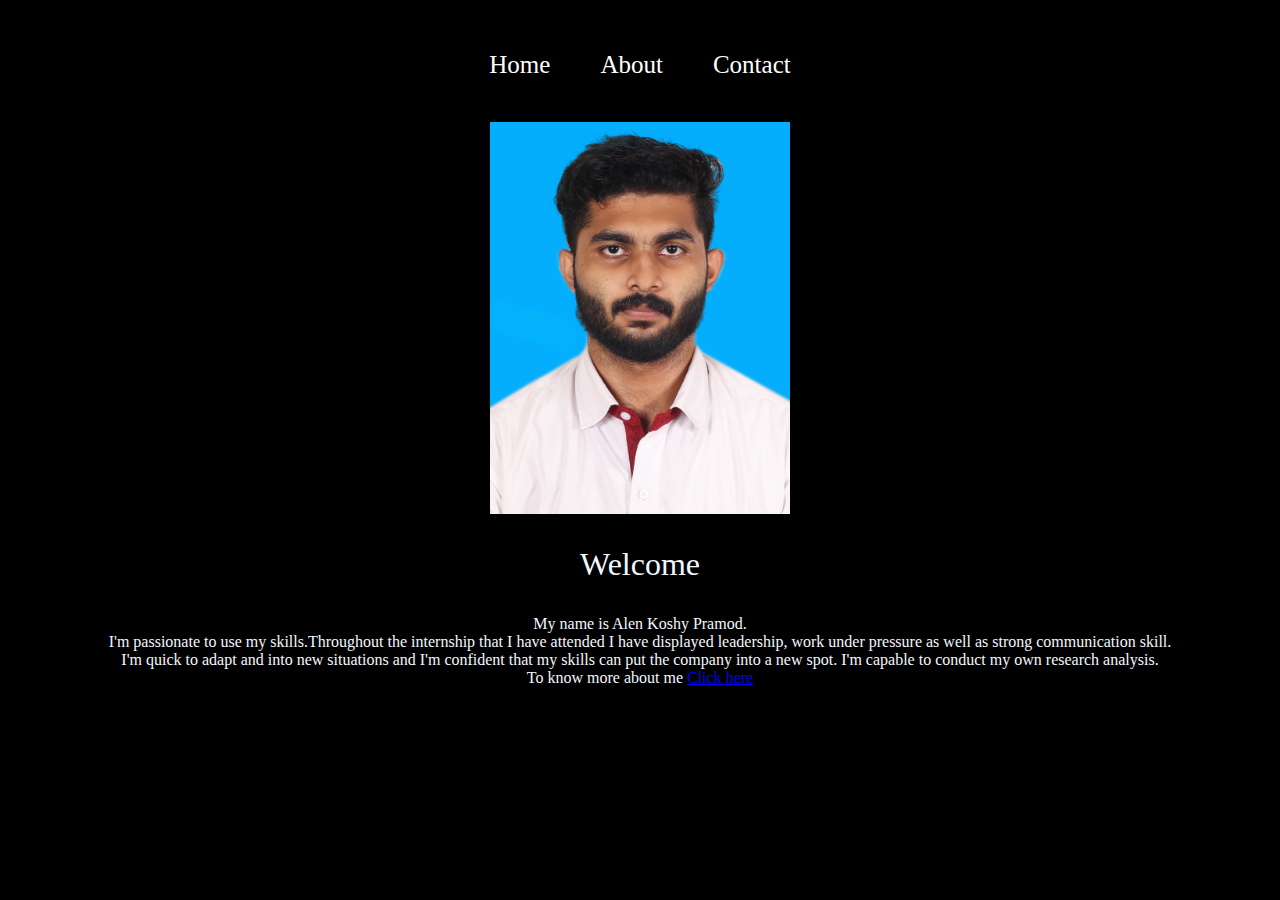
<file: index.html>
<!DOCTYPE html>
<html lang="en">
    <head>
        <link rel="stylesheet" href="style.css">nk
        <meta charrse="UTF-8">
        <meta http-equiv="'X-UA-Compatible">
        <meta name="viewport" content="width-device width">
        <title>Portfolio</title>
    </head>
    <body>
        <div class="navigation">
            <a href="index.html">Home</a>
            <a href="about.html">About</a>
            <a href="contact.html">Contact</a>
        </div>
        <br>
        <div>
            <img src="Alen Koshy Pramod.jpg" class="center">
        </div>
        <div class="welcome">
            <p>Welcome</p>
        </div>
        <div class="intro">
            My name is Alen Koshy Pramod.<br>
            I'm passionate to use my skills.Throughout the internship that I have attended I have displayed leadership, work under pressure as well as strong communication skill.<br>
            I'm quick to adapt and into new situations and I'm confident that my skills can put the company into a new spot. I'm capable to conduct my own research analysis.<br>
            To know more about me <a href="about.html">Click here</a>
        </div>
    </body>
</html>
</file>
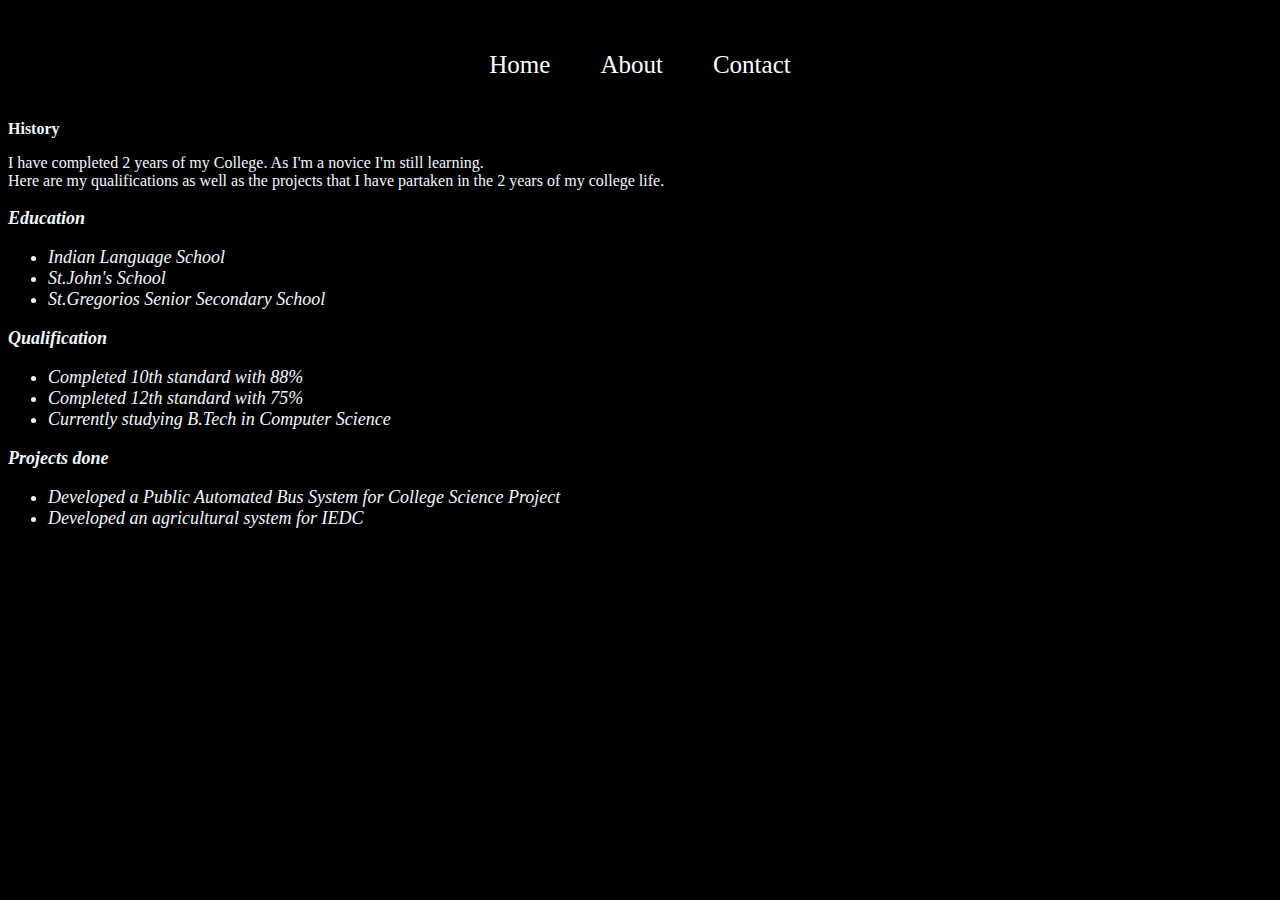
<file: about.html>
<!DOCTYPE html>
<html lang="en">
    <head>
        <link rel="stylesheet" href="style.css">nk
        <meta charrse="UTF-8">
        <meta http-equiv="'X-UA-Compatible">
        <meta name="viewport" content="width-device width">
        <title>About</title>
    </head>
    <body>
        <div class="navigation">
            <a href="index.html">Home</a>
            <a href="about.html">About</a>
            <a href="contact.html">Contact</a>
        </div>
        <div class="history">
            <p><b>History</b></p>
            <p>I have completed 2 years of my College. As I'm a novice I'm still learning.<br>
            Here are my qualifications as well as the projects that I have partaken in the 2 years of my college life.</p>
        </div>
        <div class="education">
            <p><b>Education</b></p>
            <ul><li>Indian Language School</li>
            <li>St.John's School</li>
            <li>St.Gregorios Senior Secondary School</li>
            </ul>
        </div>
        <div class="qualification">
            <p><b>Qualification</b></p>
            <ul>
                <li>Completed 10th standard with 88%</li>
                <li>Completed 12th standard with 75%</li>
                <li>Currently studying B.Tech in Computer Science</li>
            </ul>
        <div class="project">
            <p><b>Projects done</b></p>
            <ul>
                <li>Developed a Public Automated Bus System for College Science Project</li>
                <li>Developed an agricultural system for IEDC</li>
            </ul>
        </div>
    </body>
</html>
</file>
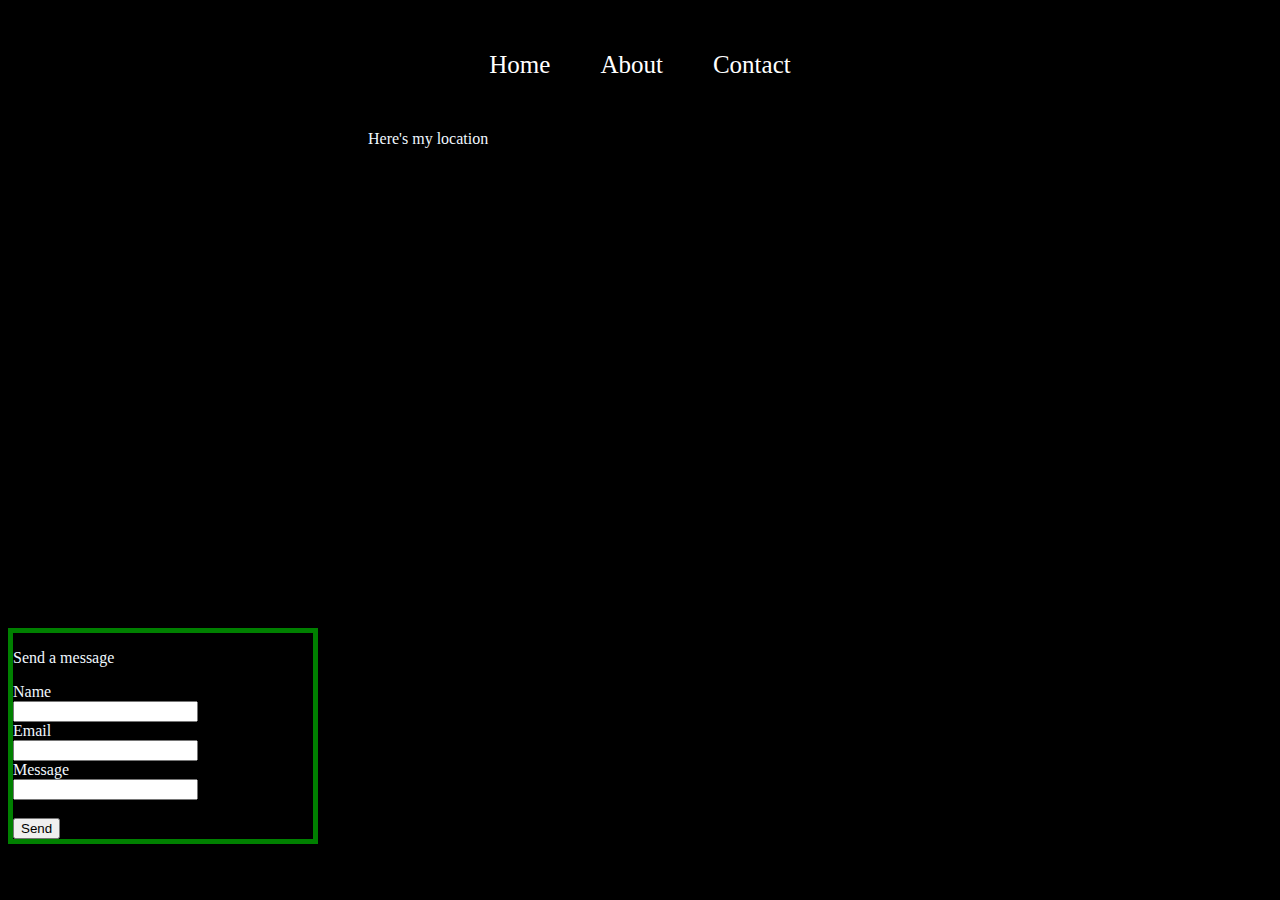
<file: contact.html>
<!DOCTYPE html>
<html lang="en">
    <head>
        <link rel="stylesheet" href="style.css">nk
        <meta charrse="UTF-8">
        <meta http-equiv="'X-UA-Compatible">
        <meta name="viewport" content="width-device width">
        <title>Contact</title>
    </head>
    <body>
        <div class="navigation">
            <a href="index.html">Home</a>
            <a href="about.html">About</a>
            <a href="contact.html">Contact</a>
        </div>
        <div class="location">
            <p>Here's my location</p>
            <iframe src="https://www.google.com/maps/embed?pb=!1m18!1m12!1m3!1d3937.382592487067!2d76.61241091445972!3d9.29932678725761!2m3!1f0!2f0!3f0!3m2!1i1024!2i768!4f13.1!3m3!1m2!1s0x3b0622984cfaf3af%3A0xd0320f890b6fca5!2sProvidence%20College%20of%20Engineering%20%26%20School%20of%20Business%2C%20Chengannur!5e0!3m2!1spa!2sin!4v1677491838236!5m2!1spa!2sin" width="600" height="450" style="border:0;" allowfullscreen="" loading="lazy" referrerpolicy="no-referrer-when-downgrade"></iframe>
        </div>
        <div class="contact">
            <p>Send a message</p>
            <form>
                <label for="name">Name</label><br>
                <input type="text" id="name" name="fname"><br>
                <label for="email">Email</label><br>
                <input type="url" id="email" name="email"><br>
                <label for="message">Message</label><br>
                <input type="text" id="message" name="message"><br><br>
                <button>Send</button>
            </form>

        </div>
    </body>
</html>
</file>
<file: style.css>
body{
    background-color:rgb(0, 0, 0)
    
}

.navigation {
    display:flex;
    justify-content: center;
  }
  
  
    .navigation a {
    color:rgb(255, 255, 255);
    padding: 25px 25px;
    font-size: 25px;
    text-decoration: none;
  }
  

  .navigation a:hover {
    background-color:aqua;
    color:dimgray;
  }

.center {
    display: flex;
    margin-left:auto;
    margin-right:auto;
    width: 300px;
}

.welcome{
    color:aliceblue;
    font-size:xx-large;
    text-align: center;
}

.intro{
    color: aliceblue;
    font-size: medium;
    text-align: center;
}


.location{
    margin-left: 350px;
    float: center;
	width: 150px;
    padding: 10px;
    color: aliceblue;
}

.contact{
    color: aliceblue;
    width: 300px;
    border: 5px solid green;

}
.contact a:hover{
    filter:drop-shadow(3px 1px 14px) red;
}

.education{
    color: aliceblue;
    font-size: large;
    font-style: oblique;
}

.qualification{
    color: aliceblue;
    font-size: large;
    font-style: oblique;
}

.history{
    color: aliceblue;
    font-style:initial

}
</file>
